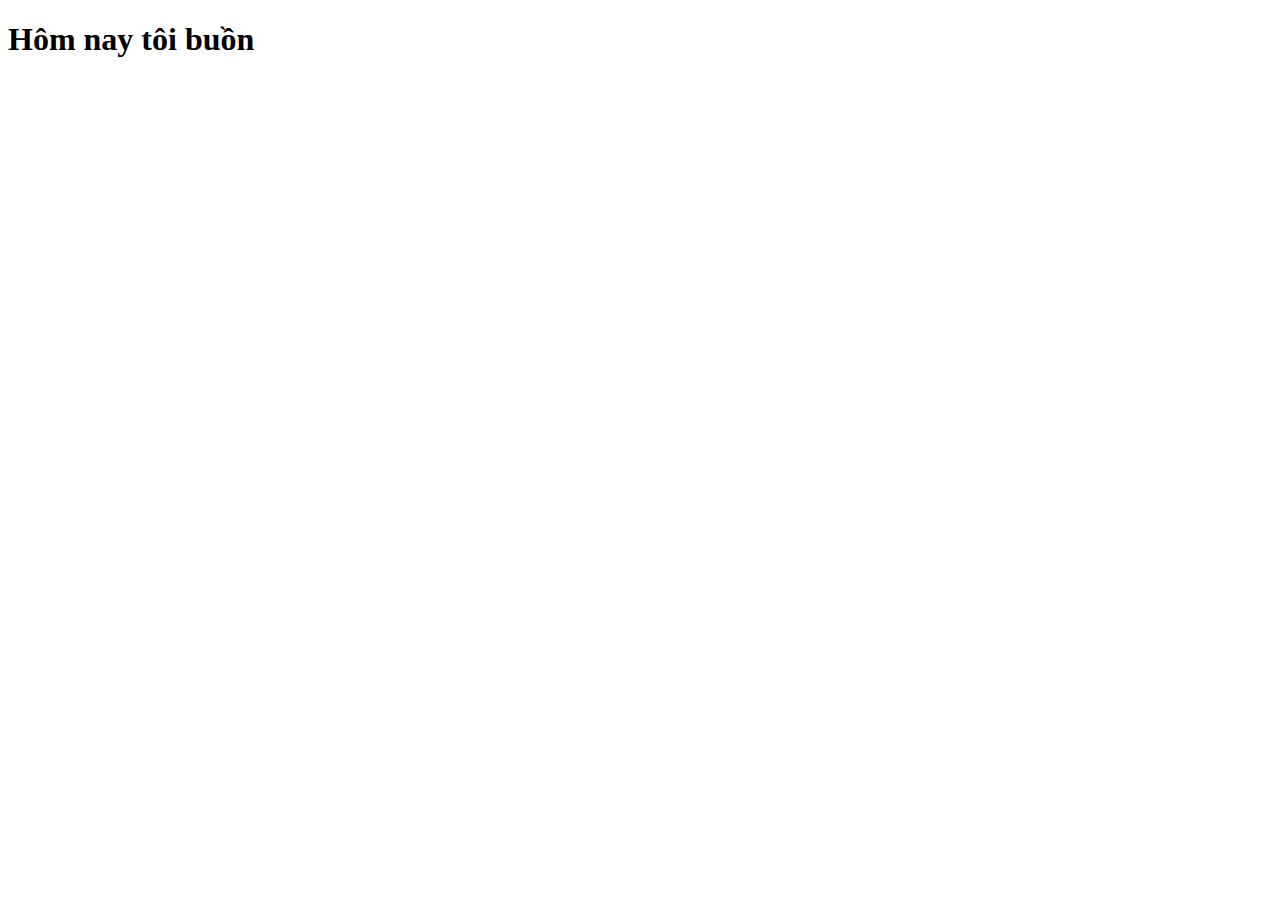
<file: index.html>
<!DOCTYPE html>
<html lang="en">
<head>
    <meta charset="UTF-8">
    <meta http-equiv="X-UA-Compatible" content="IE=edge">
    <meta name="viewport" content="width=device-width, initial-scale=1.0">
    <title>Document</title>
</head>
<body>
    <h1>Hôm nay tôi buồn</h1>
</body>
</html>
</file>
